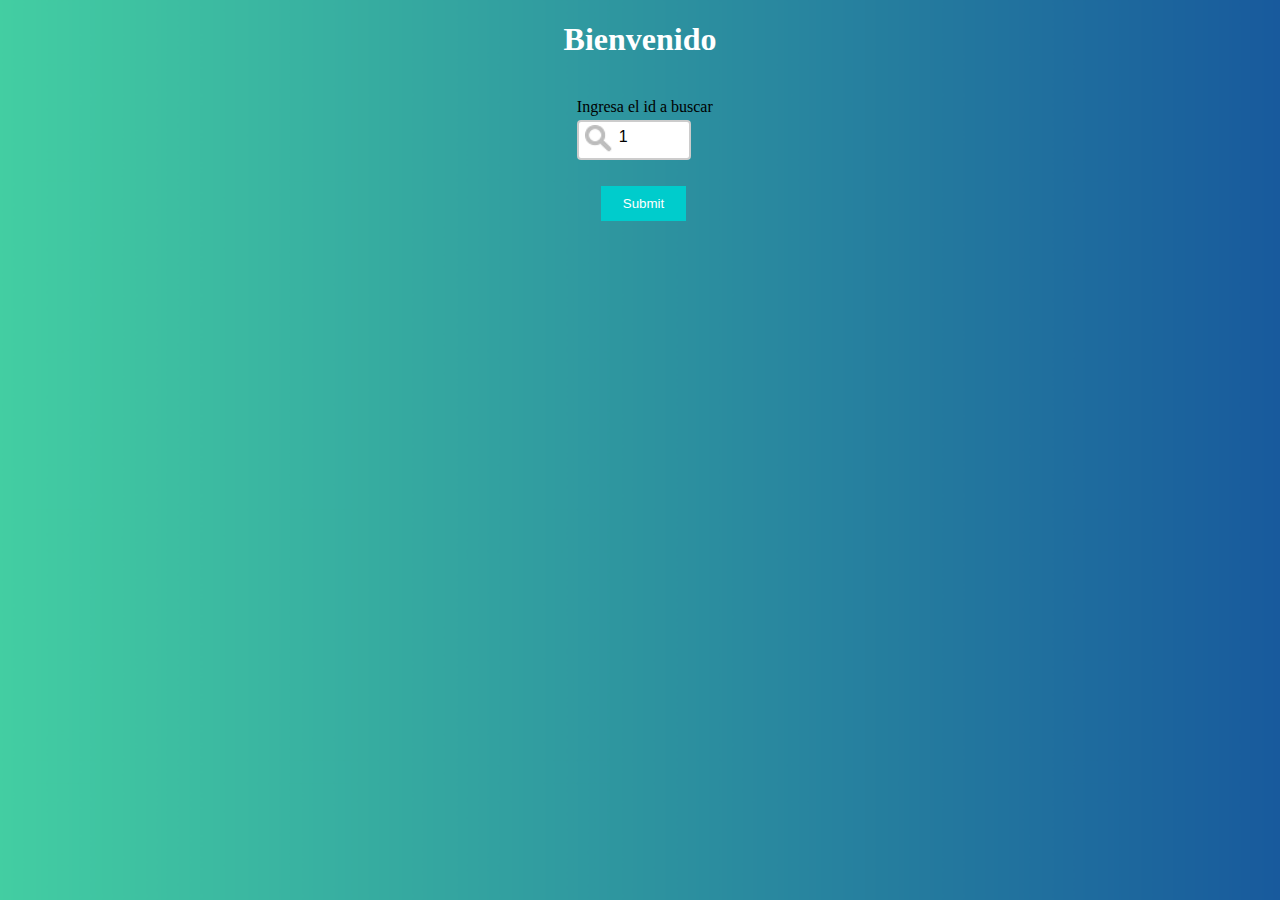
<file: src/main/webapp/index.html>
<!DOCTYPE html>
<html>

<head>
	<title>Start Page</title>
	<meta http-equiv="Content-Type" content="text/html; charset=UTF-8">
	<script>
	function validate() {
	  var x;

	  // Get the value of the input field with id="numb"
	  x = document.forms["Input"]["id"].value;

	  // If x is Not a Number or less than one or greater than 10
	  if (isNaN(x) ) {
		alert("Debe ingresar un numero");
		return false;
		}
	}
	</script>
	<link rel="stylesheet" type="text/css" href="styleSample.css">
	
        
 </head>
<body>
	<h1>Bienvenido</h1>
    <form  name="Input" action="/ejemploServlet" onsubmit="return validate()" method="POST">
		<br> <label for="id">Ingresa el id a buscar</label></br>
		<input type="int" id="id" name="id" value=1 >
	<br> </br>
	<input type="submit" value="Submit">
	</form>
</body>
</html>
</file>
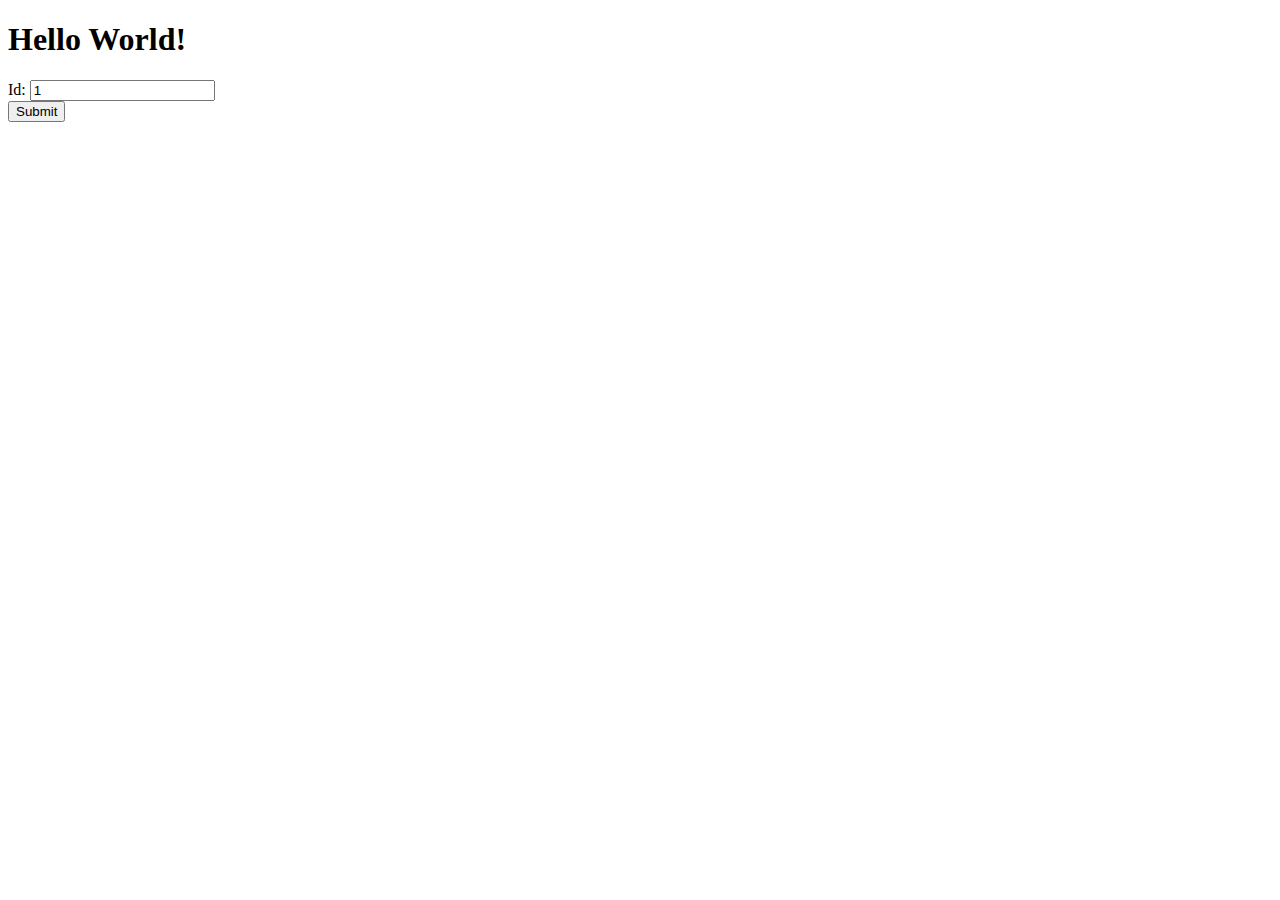
<file: servlet/src/main/webapp/index.html>
<!DOCTYPE html>
<html>

<head>
<script>
function validate() {
  var x;

  // Get the value of the input field with id="numb"
  x = document.forms["Input"]["id"].value;

  // If x is Not a Number or less than one or greater than 10
  if (isNaN(x) ) {
    alert("Debe ingresar un numero");
    return false;
}
}
</script>
        <title>Start Page</title>
        <meta http-equiv="Content-Type" content="text/html; charset=UTF-8">
    </head>
    <body>
	<h1>Hello World!</h1>
        <form  name="Input" action="/ejemploServlet" onsubmit="return validate()" method="POST">
Id: <input type="int" name="id" value="1"><br>	
	<input type="submit" value="Submit">
</form>
    </body>
</html>
</file>
<file: src/main/webapp/styleSample.css>
h1 {
	color: white;
	text-align: center;
}

form {
    margin-left: 45%;
    margin-right:45%;
    width: 50%;
}

input[type=int]{
	width: 18%;
	box-sizing: border-box;
	border: 2px solid #ccc;
	border-radius: 4px;
	font-size: 16px;
	background-color: white;
	background-image: url('i.png');
	background-position: 3px 1px; 
	background-repeat: no-repeat;
	margin: 4px 0px;
	padding: 6px 20px 12px 40px;
	outline: none;
}
/*
input[type=int]:focus{
	
	border: 3px solid #555;
	
	
}*/

input[type=submit] {
  background-color: rgb(0, 204, 204);
  border: none;
  color: white;
  padding: 10px 22px;
  text-decoration: none;
  margin: 4px 24px;
  cursor: pointer;
}

body{
	background-image: url("f1.png");
	background-size: cover;
	background-repeat: repeat-y;
}
</file>
